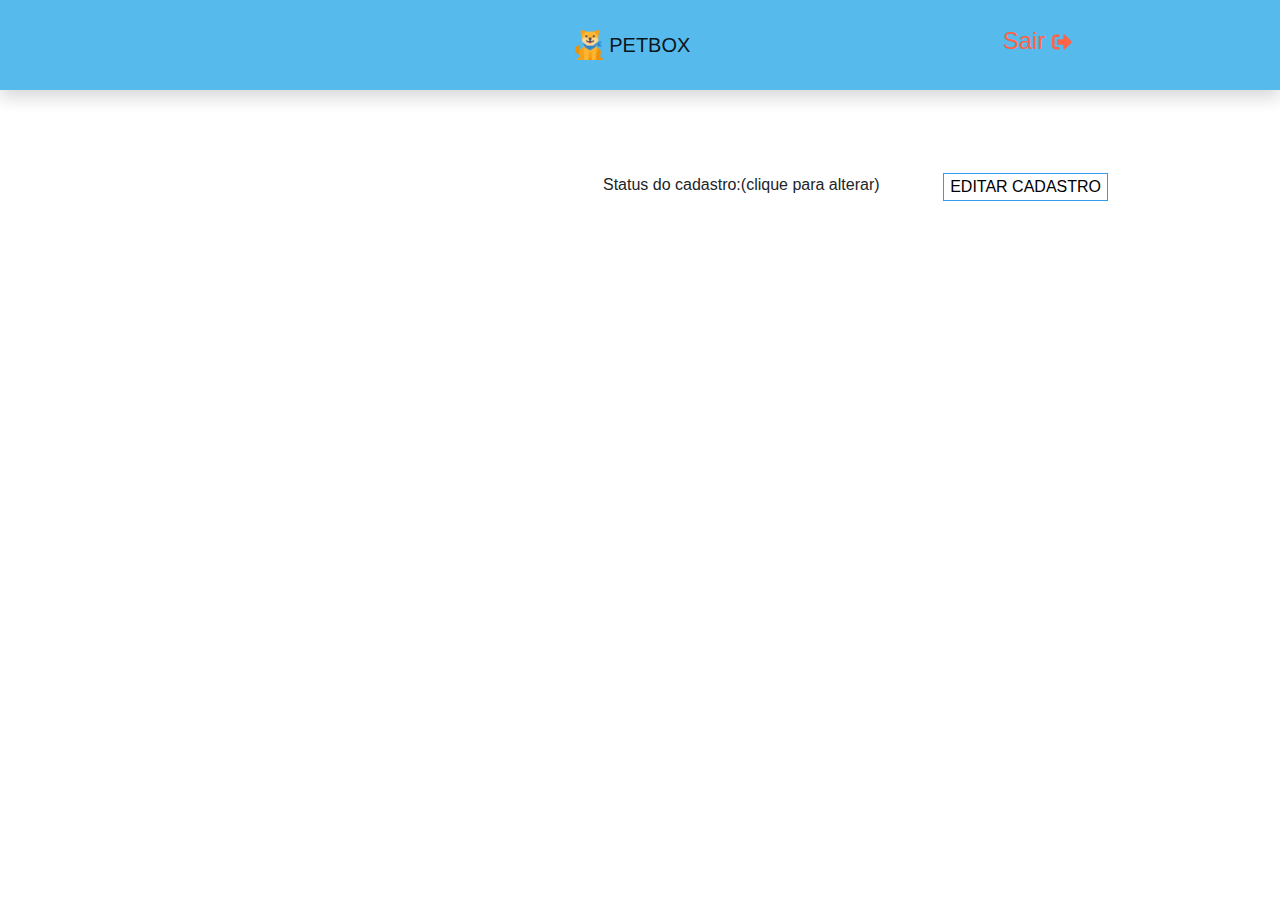
<file: pedido.html>
<!DOCTYPE html>
<html lang="en">

<head>
    <meta charset="UTF-8">
    <meta name="viewport" content="width=device-width, initial-scale=1.0">
    <title>Petbox</title>
    <link rel="stylesheet" href="https://stackpath.bootstrapcdn.com/bootstrap/4.3.1/css/bootstrap.min.css">
    <link rel="stylesheet" type="text/css" href="petbox.css">
</head>

<body>
    <nav class="navbar navbar-light shadow p-3 mb-5" style="background: #56baed;">
        <a class="navbar-brand" href="pedido.html">
            <img src="img/dog.png" width="30" height="30" class="d-inline-block align-top" alt="">
            PETBOX
        </a>
        <h4><a href="index.html" class="nav-link sair">Sair
                <svg aria-hidden="true" focusable="false" data-prefix="fas" data-icon="sign-out-alt" width="20px"
                    class="svg-inline--fa fa-sign-out-alt fa-w-16" role="img" xmlns="http://www.w3.org/2000/svg"
                    viewBox="0 0 512 512">
                    <path fill="tomato"
                        d="M497 273L329 441c-15 15-41 4.5-41-17v-96H152c-13.3 0-24-10.7-24-24v-96c0-13.3 10.7-24 24-24h136V88c0-21.4 25.9-32 41-17l168 168c9.3 9.4 9.3 24.6 0 34zM192 436v-40c0-6.6-5.4-12-12-12H96c-17.7 0-32-14.3-32-32V160c0-17.7 14.3-32 32-32h84c6.6 0 12-5.4 12-12V76c0-6.6-5.4-12-12-12H96c-53 0-96 43-96 96v192c0 53 43 96 96 96h84c6.6 0 12-5.4 12-12z">
                    </path>
                </svg>
            </a>
        </h4>
    </nav>
    <div class="container">
        <h1 id="nomeASSINANTE"></h1>
        <button id="editaCadastro" type="button" data-toggle="modal" data-target="#caixaMaster">
            EDITAR CADASTRO
        </button>
        <div CLASS="statusCadastro">
            <span>Status do cadastro:(clique para alterar)</span>
            <button class="ativo" id="statusDoCadastro"></button>
        </div>
        <!-- Modal -->
        <div class="modal fade" id="caixaMaster" tabindex="-1" role="dialog" aria-labelledby="exampleModalLabel"
            aria-hidden="true">
            <div class="modal-dialog" role="document">
                <div class="modal-content container">
                    <div class="modal-header">
                        <h2>Editar Cadastro</h2>
                    </div>
                    <form class="col-12" name="cadastroForm">
                        <div>
                            <div class="row">
                                <input class="col-4" placeholder="E-mail" id="cadastroEmail" type="email" required />
                                <input class="col-4" placeholder="Senha" type="password" id="cadastroSenha" required />
                                <input class="col-4" placeholder="Confirme sua senha" id="cadastroConfirmacaoSenha"
                                    type="password" required />
                            </div>
                        </div>
                        <div>
                            <div class="row">
                                <input class="col-8" placeholder="Nome" id="cadastroNome" type="text" />
                                <input class="col-4" placeholder="CPF" id="cadastroCPF" type="text" />
                            </div>
                            <div class="row">
                                <select class="col-5" id="cadastroAssinatura">
                                    <option disabled>Assinatura</option>
                                    <!-- value está entra colchetes para definir que o id é uma propriedade e não uma string -->
                                    <option value=1>Normal</option>
                                    <option value=2>Premium</option>
                                    <option value=3>Master</option>
                                </select>
                                <input id="cadastroTelefone" class="col-4" placeholder="Telefone" type="text" />
                                <input id="cadastroDataNascimento" class="col-3" placeholder="Data nascimento"
                                    type="date" required />
                            </div>

                        </div>
                        <div>
                            <div class="row">
                                <input id="cadastroCEP" class="col-3" placeholder="CEP" type="text" />
                                <input id="cadastroTipoLogradouro" class="col-3" placeholder="Tipo Logradouro"
                                    type="text" />
                                <input id="cadastroNomeRua" class="col-3" placeholder="Noma da rua" type="text" />
                                <input id="cadastroNumero" class="col-3" placeholder="Número" type="number" />
                            </div>
                            <div class="row">
                                <input id="cadastroBairro" class="col-3" placeholder="Bairro" type="text" />
                                <input id="cadastroCidade" class="col-3" placeholder="Cidade" type="text" />
                                <input id="cadastroEstado" class="col-3" placeholder="Estado" type="text" />
                            </div>
                        </div>
                        <div>
                            <div class="row">
                                <select class="col-3" id="cadastroTipoAnimal">
                                    <option disabled>Tipo Animal</option>
                                    <option value=1>Cachorro</option>
                                    <option value=1>Gato</option>

                                </select>
                                <input id="cadastroNomeAnimal" class="col-3" placeholder="Nome do animal" type="text">
                                <select id="cadastroSexoAnimal" class="col-3">
                                    <option disabled>Sexo Animal</option>
                                    <option value="F" type="number">Fêmea</option>
                                    <option value="M" type="number">Macho</option>
                                </select>
                                <select id="cadastroPorteAnimal" class="col-3">
                                    <option disabled>Porte Animal</option>
                                    <option value=1 type="number">Pequeno 8kg</option>
                                    <option value=2 type="number">Médio - 8kg a 15kg</option>
                                    <option value=3 type="number">Grande + 15kg</option>
                                </select>
                            </div>
                        </div>
                        <div class="row">
                            <div class="col-2 submitbutton">
                                <button type="reset">Limpar campos</button>
                            </div>
                            <div class="col-10 submitbutton submitbutton--reset">
                                <button type="submit" id="submitEditaCadastro">Salvar :D</button>
                            </div>
                        </div>
                    </form>
                    <div class="modal-footer">
                        <button type="button" class="btn btn-secondary" data-dismiss="modal">FECHAR
                            :(</button>
                    </div>
                </div>
            </div>
        </div>

        <div class="row">
            <div class="col-12" id="listaPedidos">

            </div>
        </div>
    </div>
    <script src="https://ajax.googleapis.com/ajax/libs/jquery/3.4.1/jquery.min.js"></script>
    <script src="https://cdnjs.cloudflare.com/ajax/libs/popper.js/1.14.7/umd/popper.min.js"></script>
    <script src="https://stackpath.bootstrapcdn.com/bootstrap/4.3.1/js/bootstrap.min.js"></script>
    <script src="petbox.js"></script>
    <script src="pedidos.js"></script>
</body>

</html>
</file>
<file: petbox.css>
.cards-opcoes {
    height: 80vh;
    background-image: url("../../assets/imagens/bg-cards.png");
    background-position-x: right;
    background-position-y: bottom;
    background-repeat: no-repeat;
    position: relative;
}
.p-3,
.mb-5 {
    height: 10vh;
    margin-bottom: 15px !important;
    justify-content: center;
}

nav > h4 {
    position: absolute;
    right: 15%;
}
nav > h4 > a {
    color: tomato;
    transition: 0.3s;
}
/* nav > h4 > a:hover {
    color: white;
    fill: white;
} */

nav > h4 > a:hover,
nav > h4 > a > svg > path:hover {
    color: white;
    fill: white;
}

.cards-opcoes .logotipo {
    position: absolute;
    left: 15%;
    top: 5%;
}
.cards-opcoes > h1 {
    font-size: 20px;
    text-align: center;
    color: #a8cf38;
    font-weight: bold;
    text-shadow: 0px 0px 15px;
}

.cards-opcoes .img-bg {
    position: absolute;
    left: 0px;
    bottom: 0px;
    height: 250px;
}
.cards-opcoes .login {
    margin-bottom: 15px;
    padding-top: 15px;
    padding-bottom: 15px;
    box-shadow: 0px 0px 10px gray;
    border-radius: 18px;
}
.cards-opcoes .mensagem {
    font-size: 24px;
    color: #c94a58;
    text-align: center;
    text-transform: uppercase;
    padding-bottom: 15px;
}

.cards {
    padding: 15px;
    height: 400px;
}
.cards .inner {
    width: 100%;
    height: 100%;
    border: 1px solid #339de9;
    border-radius: 18px;
    padding: 15px;
    box-shadow: 0px 0px 10px #339de9;
}
.cards .tamanho-animal {
    font-size: 18px;
    color: #a8cf38;
    text-transform: uppercase;
    text-align: center;
    padding-bottom: 15px;
}
.cards .imagens {
    border-radius: 20px;
    width: 100%;
    height: 181px;

    overflow: hidden;
    position: relative;
}
.imagens > img {
    height: 100%;
    width: 100%;
}
.cards .static {
    position: absolute;
    background: white;
}
.imagens .static:hover {
    opacity: 0 !important;
}

.cards .lista {
    padding-top: 15px;
}
.lista .ul {
    list-style: none;
    padding: 0px;
    text-align: center;
    color: #339de9;
    margin: 0px;
}

.botao {
    display: flex;
    justify-content: center;
    padding-top: 15px;
}
.home {
    border: 1px solid #a8cf38;
    font-size: 16px;
    color: #a8cf38;
    background-color: transparent;
    width: 100%;
    border-radius: 20px;
    height: 44px;
    display: flex;
    justify-content: center;
    align-items: center;
    transition: 0.3s;
}
.home:hover {
    background-color: #a8cf38;
    color: white;
    font-size: 24px;
}

.texto-cadastro {
    text-align: center;
    font-size: 18px;
    color: #c94a58;
    margin: 0px;
}

.btn-secondary {
    background-color: transparent;
    border: 1px solid #c94a58;
    color: #c94a58;
    transition: 0.3s;
    font-size: 12px;
    cursor: pointer;
}
.btn-secondary > hover {
    background-color: rgba(201, 74, 88, 0.5);
}

.modal-dialog {
    max-width: 850px;
}

.modal-header {
    justify-content: center;
}

app-login {
    width: 100%;
}

.login-titulo {
    text-align: center;
    font-size: 24px;
    color: #c94a58;
    padding-bottom: 5px;
    font-weight: bold;
}

.row > input {
    margin: 0px 0px 10px 0px;
    border: 1px solid #339de9;
    border-radius: 20px;
    background-color: transparent;
    color: #339de9;
}
.row > input:focus {
    background-color: rgba(51, 157, 233, 0.5);
    color: white;
}

.row > input > placeholder {
    color: #339de9;
}

input::-webkit-outer-spin-button,
input::-webkit-inner-spin-button {
    -webkit-appearance: none;
    margin: 0;
}

/* Firefox */
input[type="number"] {
    -moz-appearance: textfield;
}

.submitbutton {
    padding-right: 0px;
}
.submitbutton > button {
    float: right;
    background-color: #a8cf38;
    color: white;
    width: 140px;
    height: 30px;
    font-size: 14px;
    font-family: Arial, Helvetica, sans-serif;
    border: none;
    transition: 0.3s;
    cursor: pointer;
    border-radius: 5px;
}
.submitbutton > button:hover {
    transform: rotate3d(360);
    font-size: 18px;
}
.submitbutton > button :hover > svg {
    margin-left: 15px;
    padding-bottom: 3px;
}

select {
    /* margin: 0px 0px 20px 0px;
    border: 1px solid #339de9;
    border-radius: 10px;
    background-color: transparent;
    color: #339de9; */

    margin: 0px 0px 10px 0px;
    border: 1px solid #339de9;
    border-radius: 20px;
    background-color: transparent;
    color: #339de9;
}

#editaCadastro {
    position: absolute;
    right: calc(15% - 20px);
    border: none;
    background-color: transparent;
    border: 1px solid #339de9;
    transition: 0.3s;
    z-index: 99;
}
#editaCadastro:hover {
    background-color: tomato;
    border: 1px solid tomato;
}

.statusCadastro {
    position: absolute;
    right: 30%;
    z-index: 99;
}
.ativo {
    color: green;
    font-size: 18px;
    font-weight: bold;
}

.inativo {
    color: red;
    font-size: 18px;
    font-weight: bold;
}
#statusDoCadastro {
    background-color: transparent;
    border: none;
    outline: none;
}

#nomeASSINANTE {
    height: 60px;
    color: tomato;
    font-weight: bold;
    font-size: 36px;
}
</file>
